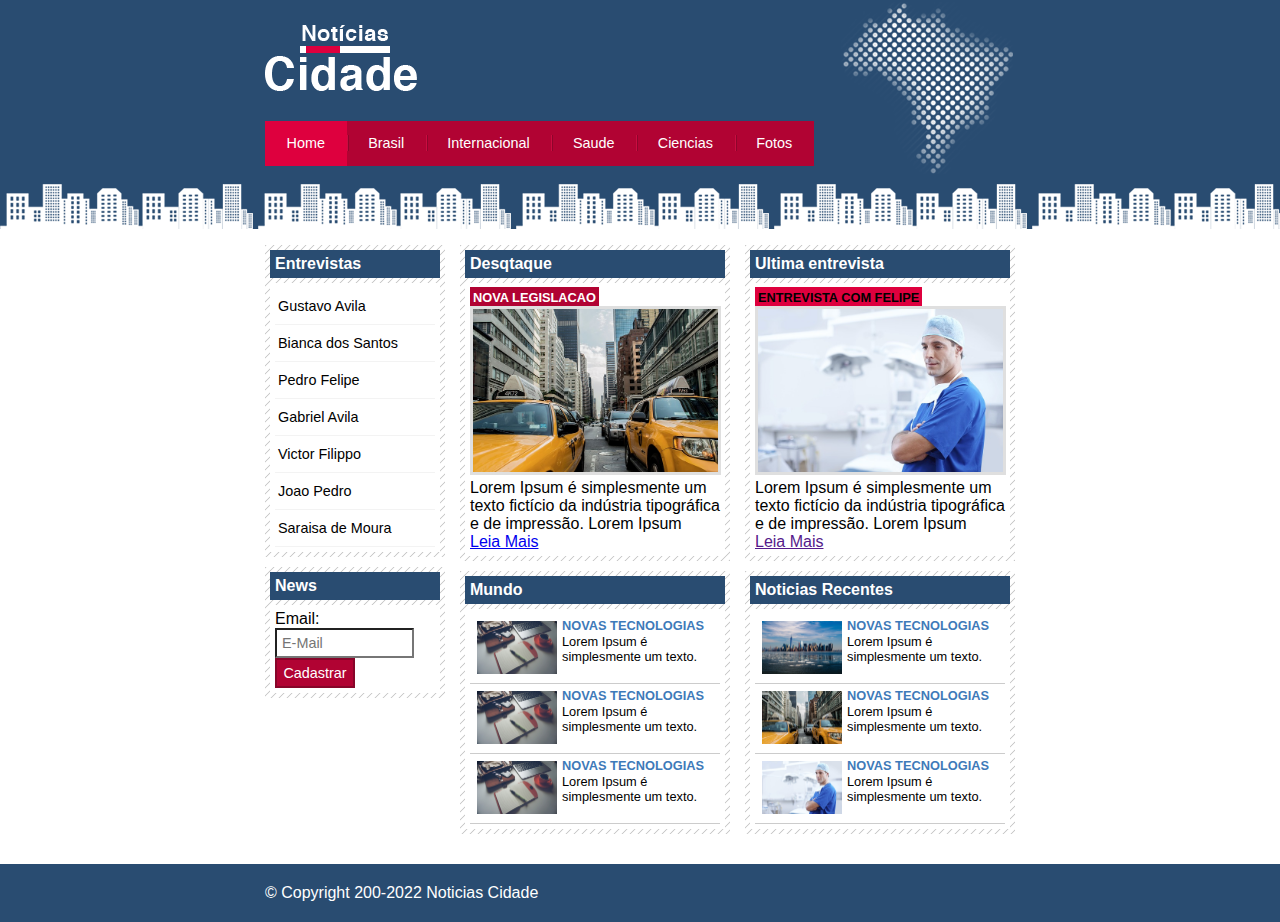
<file: index.html>
<!DOCTYPE html>
<html>
<head>
	<title>Noticias Cidade - Seu site de Noticias</title>
	<meta charset="utf-8">
	<!-- x -->
	<!-- Estilo customisado -->
	<link rel="stylesheet" type="text/css" href="css/estilo.css">
</head>
<body class="home">
	
	<div id="conteiner"><!-- Inicio container -->

		<div id="topo">

			<h1 class ="logo">Noticias Cidade</h1>

			<ul id="navegacao">
				<li class="primeiro">
					<a id="home" href="index.html">Home</a>
				</li>

				<li>
					<a id="brasil" href="brasil.html">Brasil</a>
				</li>

				<li>
					<a  id="internacional" href="internacional.html">Internacional</a>
				</li>

				<li>
					<a id="saude" href="saude.html">Saude</a>
				</li>

				<li>
					<a id="ciencias" href="ciencias.html">Ciencias</a>
				</li>

				<li>
					<a id="fotos" href="fotos.html">Fotos</a>
				</li>

			</ul><!-- Inicio Topo -->
		</div> <!-- Fim Topo -->

		<div id="conteudo"><!-- Inicio Conteudo -->
			
			<div id="primario">
				<div class="caixa destaque">

					<h2>Desqtaque</h2>

					<div class="caixa-conteudo">

						<h3>Nova legislacao</h3>

						<img class="imagem-principal" src="imagens/taxi.jpg" width="100%">

						<p>
						Lorem Ipsum é simplesmente um texto fictício da indústria tipográfica e de impressão. Lorem Ipsum
						</p>

						<a href="nova-legislacao.html">Leia Mais</a>

					</div>	
				</div>

				<div class="caixa">

					<h2>Mundo</h2>

					<div class="caixa-conteudo">

						<ul id="lista-noticias">
							<li>
								<a href="">
									<img src="imagens/tecnologia.jpg" width="80">
									<h3>Novas Tecnologias</h3>
									<p>Lorem Ipsum é simplesmente um texto.</p>
								</a>
							</li>
						</ul>

						<ul id="lista-noticias">
							<li>
								<a href="">
									<img src="imagens/tecnologia.jpg" width="80">
									<h3>Novas Tecnologias</h3>
									<p>Lorem Ipsum é simplesmente um texto.</p>
								</a>
							</li>
						</ul>

						<ul id="lista-noticias">
							<li>
								<a href="">
									<img src="imagens/tecnologia.jpg" width="80">
									<h3>Novas Tecnologias</h3>
									<p>Lorem Ipsum é simplesmente um texto.</p>
								</a>
							</li>
						</ul>

					</div>	
				</div>

			</div>



			<div id="secundario">
				<div class="caixa entrevista">

					<h2>Ultima entrevista</h2>

					<div class="caixa-conteudo">

						<h3>Entrevista com Felipe</h3>

						<img class="imagem-principal" src="imagens/doutor.jpg" width="100%">

						<p>
						Lorem Ipsum é simplesmente um texto fictício da indústria tipográfica e de impressão. Lorem Ipsum
						</p>

						<a href="">Leia Mais</a>
						
					</div>	
				</div>

				<div class="caixa">

					<h2>Noticias Recentes</h2>

					<div class="caixa-conteudo">

						<ul id="lista-noticias">
							<li>
								<a href="">
									<img src="imagens/cidade.jpg" width="80">
									<h3>Novas Tecnologias</h3>
									<p>Lorem Ipsum é simplesmente um texto.</p>
								</a>
							</li>
						</ul>

						<ul id="lista-noticias">
							<li>
								<a href="">
									<img src="imagens/taxi.jpg" width="80">
									<h3>Novas Tecnologias</h3>
									<p>Lorem Ipsum é simplesmente um texto.</p>
								</a>
							</li>
						</ul>

						<ul id="lista-noticias">
							<li>
								<a href="">
									<img src="imagens/doutor.jpg" width="80">
									<h3>Novas Tecnologias</h3>
									<p>Lorem Ipsum é simplesmente um texto.</p>
								</a>
							</li>
						</ul>

					</div>	
				</div>

			</div>
			<div id="lateral"> <!-- Inicio Lateral -->
				
				<div class="caixa"><!-- Inicio Caixa -->
					
					<h2>Entrevistas</h2>
					<div class="caixa-conteudo">
						<ul>
							<li>
								<a href="">Gustavo Avila</a>
							</li>
							<li>
								<a href="">Bianca dos Santos</a>
							</li>
							<li>
								<a href="">Pedro Felipe</a>
							</li>
							<li>
								<a href="">Gabriel Avila</a>
							</li>
							<li>
								<a href="">Victor Filippo</a>
							</li>
							<li>
								<a href="">Joao Pedro</a>
							</li>
							<li>
								<a href="">Saraisa de Moura</a>
							</li>
						</ul>
					</div>
				</div><!-- Fim Caixa -->

				<div class="caixa"><!-- Inicio Caixa -->
					
					<h2>News</h2>
					<div class="caixa-conteudo">
						
						<form>
							<div>
								<label>Email:</label>
								<input type="text" name="email" id="email" placeholder="E-Mail">
							</div>
							<div>
								<input class="submit" type="submit" value="Cadastrar">
							</div>

						</form>

					</div>
				</div><!-- Fim Caixa -->

			</div> <!-- Fim Lateral -->

		</div><!-- Fim Conteudo -->
		
	</div><!-- Fim Container -->

	<div id="container-rodape" style="clear: both;">
			<div id="rodape">
				&copy; Copyright 200-2022 Noticias Cidade
			</div>
	</div>

</body>
</html>
</file>
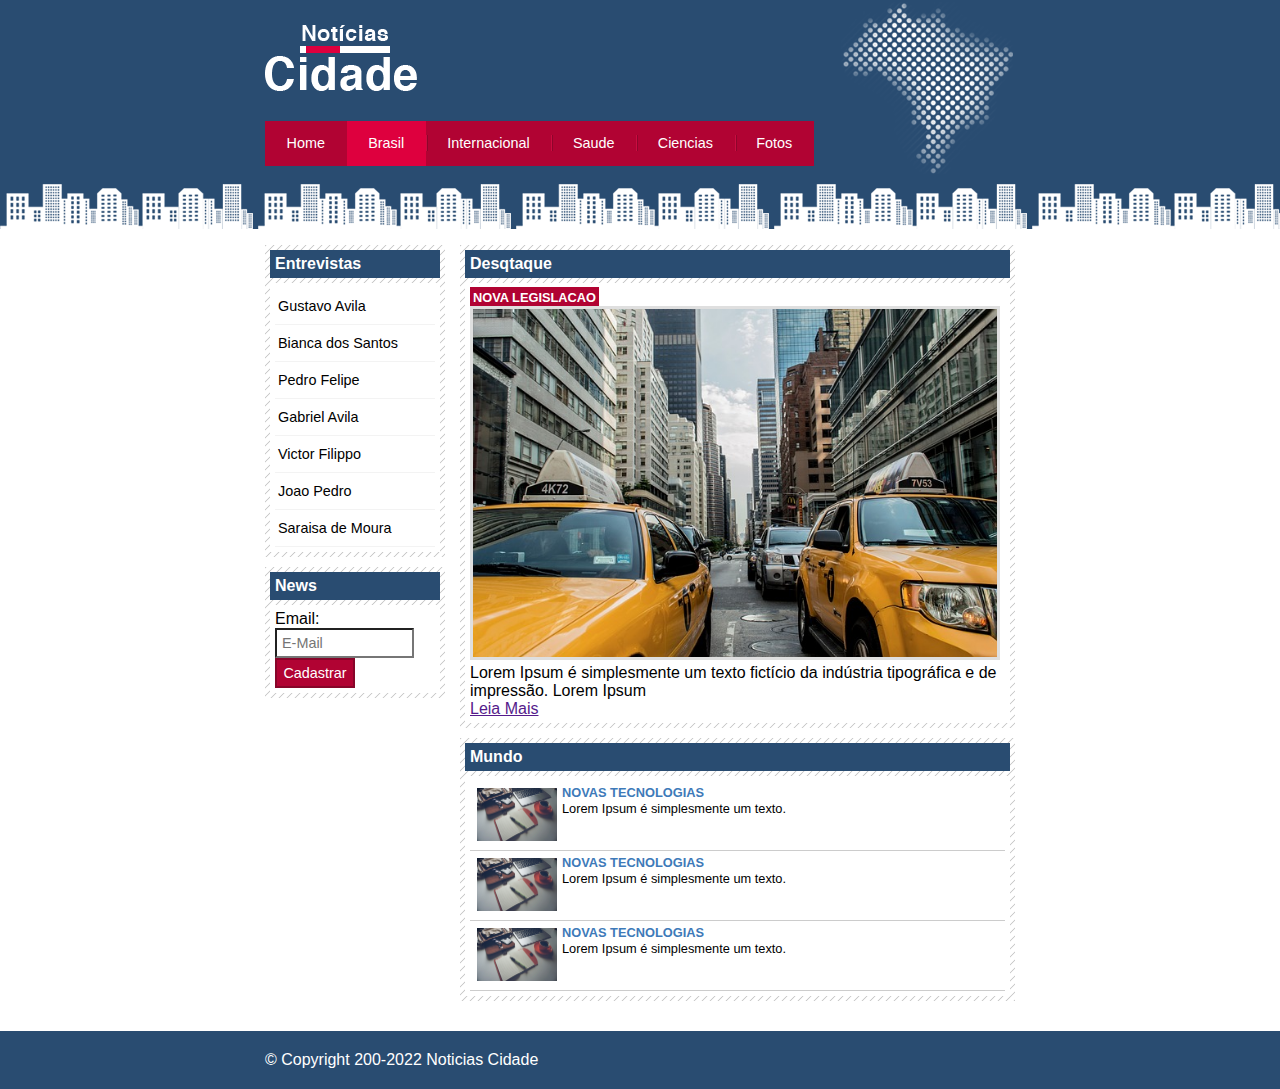
<file: brasil.html>
<!DOCTYPE html>
<html>
<head>
	<title>Noticias Cidade - Seu site de Noticias</title>
	<meta charset="utf-8">
	<!-- x -->
	<!-- Estilo customisado -->
	<link rel="stylesheet" type="text/css" href="css/estilo.css">
</head>
<body id="duas-colunas" class="brasil">
	
	<div id="conteiner"><!-- Inicio container -->

		<div id="topo">

			<h1 class ="logo">Noticias Cidade</h1>

			<ul id="navegacao">
				<li class="primeiro">
					<a id="home" href="index.html">Home</a>
				</li>

				<li>
					<a id="brasil" href="brasil.html">Brasil</a>
				</li>

				<li>
					<a  id="internacional" href="internacional.html">Internacional</a>
				</li>

				<li>
					<a id="saude" href="saude.html">Saude</a>
				</li>

				<li>
					<a id="ciencias" href="ciencias.html">Ciencias</a>
				</li>

				<li>
					<a id="fotos" href="fotos.html">Fotos</a>
				</li>

			</ul><!-- Inicio Topo -->
		</div> <!-- Fim Topo -->

		<div id="conteudo"><!-- Inicio Conteudo -->
			
			<div id="primario">
				<div class="caixa destaque">

					<h2>Desqtaque</h2>

					<div class="caixa-conteudo">

						<h3>Nova legislacao</h3>

						<img class="imagem-principal" src="imagens/taxi.jpg" width="100%">

						<p>
						Lorem Ipsum é simplesmente um texto fictício da indústria tipográfica e de impressão. Lorem Ipsum
						</p>

						<a href="">Leia Mais</a>

					</div>	
				</div>

				<div class="caixa">

					<h2>Mundo</h2>

					<div class="caixa-conteudo">

						<ul id="lista-noticias">
							<li>
								<a href="">
									<img src="imagens/tecnologia.jpg" width="80">
									<h3>Novas Tecnologias</h3>
									<p>Lorem Ipsum é simplesmente um texto.</p>
								</a>
							</li>
						</ul>

						<ul id="lista-noticias">
							<li>
								<a href="">
									<img src="imagens/tecnologia.jpg" width="80">
									<h3>Novas Tecnologias</h3>
									<p>Lorem Ipsum é simplesmente um texto.</p>
								</a>
							</li>
						</ul>

						<ul id="lista-noticias">
							<li>
								<a href="">
									<img src="imagens/tecnologia.jpg" width="80">
									<h3>Novas Tecnologias</h3>
									<p>Lorem Ipsum é simplesmente um texto.</p>
								</a>
							</li>
						</ul>

					</div>	
				</div>

			</div>

			<div id="lateral"> <!-- Inicio Lateral -->
				
				<div class="caixa"><!-- Inicio Caixa -->
					
					<h2>Entrevistas</h2>
					<div class="caixa-conteudo">
						<ul>
							<li>
								<a href="">Gustavo Avila</a>
							</li>
							<li>
								<a href="">Bianca dos Santos</a>
							</li>
							<li>
								<a href="">Pedro Felipe</a>
							</li>
							<li>
								<a href="">Gabriel Avila</a>
							</li>
							<li>
								<a href="">Victor Filippo</a>
							</li>
							<li>
								<a href="">Joao Pedro</a>
							</li>
							<li>
								<a href="">Saraisa de Moura</a>
							</li>
						</ul>
					</div>
				</div><!-- Fim Caixa -->

				<div class="caixa"><!-- Inicio Caixa -->
					
					<h2>News</h2>
					<div class="caixa-conteudo">
						
						<form>
							<div>
								<label>Email:</label>
								<input type="text" name="email" id="email" placeholder="E-Mail">
							</div>
							<div>
								<input class="submit" type="submit" value="Cadastrar">
							</div>

						</form>

					</div>
				</div><!-- Fim Caixa -->

			</div> <!-- Fim Lateral -->

		</div><!-- Fim Conteudo -->
		
	</div><!-- Fim Container -->

	<div id="container-rodape" style="clear: both;">
			<div id="rodape">
				&copy; Copyright 200-2022 Noticias Cidade
			</div>
	</div>

</body>
</html>
</file>
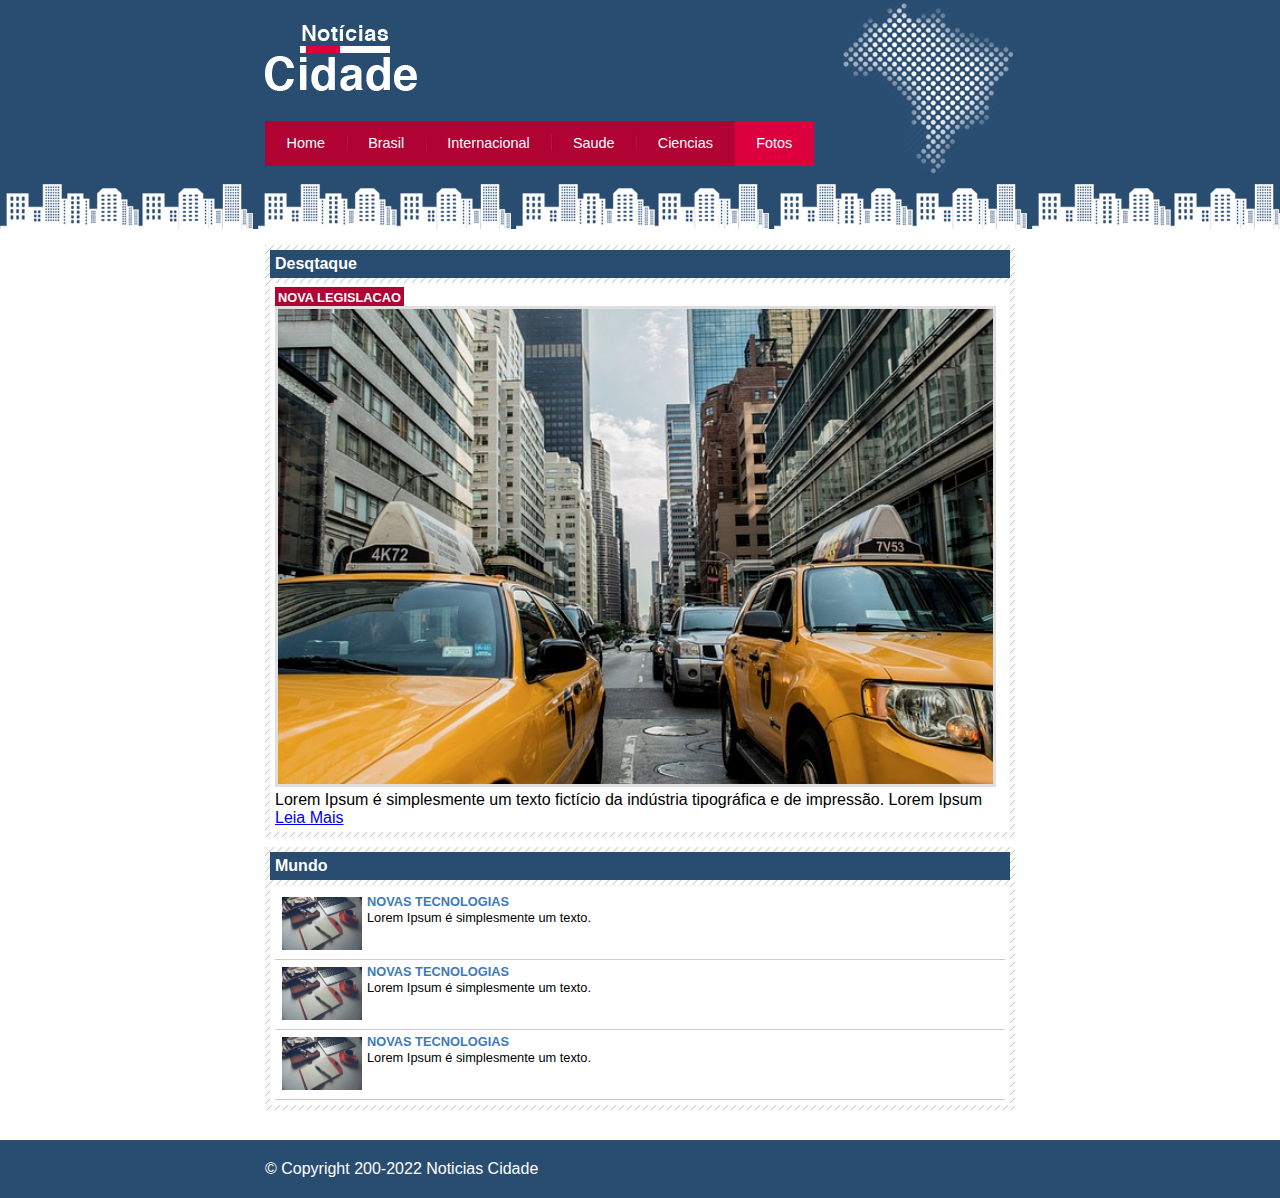
<file: fotos.html>
<!DOCTYPE html>
<html>
<head>
	<title>Noticias Cidade - Seu site de Noticias</title>
	<meta charset="utf-8">
	<!-- x -->
	<!-- Estilo customisado -->
	<link rel="stylesheet" type="text/css" href="css/estilo.css">
</head>
<body id="uma-coluna" class="fotos">
	
	<div id="conteiner"><!-- Inicio container -->

		<div id="topo">

			<h1 class ="logo">Noticias Cidade</h1>

			<ul id="navegacao">
				<li class="primeiro">
					<a id="home" href="index.html">Home</a>
				</li>

				<li>
					<a id="brasil" href="brasil.html">Brasil</a>
				</li>

				<li>
					<a  id="internacional" href="internacional.html">Internacional</a>
				</li>

				<li>
					<a id="saude" href="saude.html">Saude</a>
				</li>

				<li>
					<a id="ciencias" href="ciencias.html">Ciencias</a>
				</li>

				<li>
					<a id="fotos" href="fotos.html">Fotos</a>
				</li>

			</ul><!-- Inicio Topo -->
		</div> <!-- Fim Topo -->

		<div id="conteudo"><!-- Inicio Conteudo -->
			
			<div id="primario">
				<div class="caixa destaque">

					<h2>Desqtaque</h2>

					<div class="caixa-conteudo">

						<h3>Nova legislacao</h3>

						<img class="imagem-principal" src="imagens/taxi.jpg" width="100%">

						<p>
						Lorem Ipsum é simplesmente um texto fictício da indústria tipográfica e de impressão. Lorem Ipsum
						</p>

						<a href="nova-legislacao.html">Leia Mais</a>

					</div>	
				</div>

				<div class="caixa">

					<h2>Mundo</h2>

					<div class="caixa-conteudo">

						<ul id="lista-noticias">
							<li>
								<a href="">
									<img src="imagens/tecnologia.jpg" width="80">
									<h3>Novas Tecnologias</h3>
									<p>Lorem Ipsum é simplesmente um texto.</p>
								</a>
							</li>
						</ul>

						<ul id="lista-noticias">
							<li>
								<a href="">
									<img src="imagens/tecnologia.jpg" width="80">
									<h3>Novas Tecnologias</h3>
									<p>Lorem Ipsum é simplesmente um texto.</p>
								</a>
							</li>
						</ul>

						<ul id="lista-noticias">
							<li>
								<a href="">
									<img src="imagens/tecnologia.jpg" width="80">
									<h3>Novas Tecnologias</h3>
									<p>Lorem Ipsum é simplesmente um texto.</p>
								</a>
							</li>
						</ul>

					</div>	
				</div>

			</div>

		</div><!-- Fim Conteudo -->
		
	</div><!-- Fim Container -->

	<div id="container-rodape" style="clear: both;">
			<div id="rodape">
				&copy; Copyright 200-2022 Noticias Cidade
			</div>
	</div>

</body>
</html>
</file>
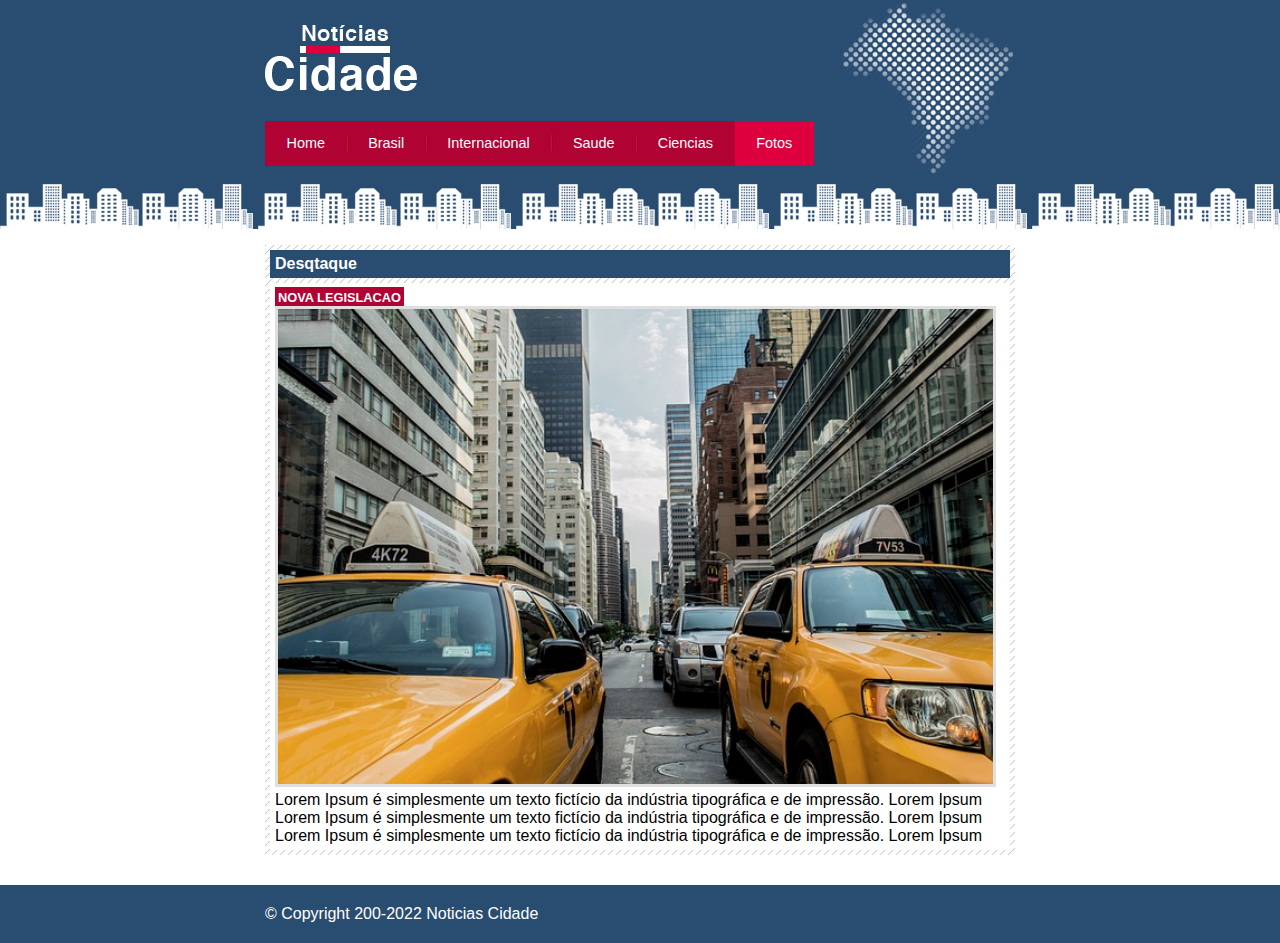
<file: nova-legislacao.html>
<!DOCTYPE html>
<html>
<head>
	<title>Noticias Cidade - Seu site de Noticias</title>
	<meta charset="utf-8">
	<!-- x -->
	<!-- Estilo customisado -->
	<link rel="stylesheet" type="text/css" href="css/estilo.css">
</head>
<body id="uma-coluna" class="fotos">
	
	<div id="conteiner"><!-- Inicio container -->

		<div id="topo">

			<h1 class ="logo">Noticias Cidade</h1>

			<ul id="navegacao">
				<li class="primeiro">
					<a id="home" href="index.html">Home</a>
				</li>

				<li>
					<a id="brasil" href="brasil.html">Brasil</a>
				</li>

				<li>
					<a  id="internacional" href="internacional.html">Internacional</a>
				</li>

				<li>
					<a id="saude" href="saude.html">Saude</a>
				</li>

				<li>
					<a id="ciencias" href="ciencias.html">Ciencias</a>
				</li>

				<li>
					<a id="fotos" href="fotos.html">Fotos</a>
				</li>

			</ul><!-- Inicio Topo -->
		</div> <!-- Fim Topo -->

		<div id="conteudo"><!-- Inicio Conteudo -->
			
			<div id="primario">
				<div class="caixa destaque">

					<h2>Desqtaque</h2>

					<div class="caixa-conteudo">

						<h3>Nova legislacao</h3>

						<img class="imagem-principal" src="imagens/taxi.jpg" width="100%">

						<p>
						Lorem Ipsum é simplesmente um texto fictício da indústria tipográfica e de impressão. Lorem Ipsum
						</p>
						<p>
						Lorem Ipsum é simplesmente um texto fictício da indústria tipográfica e de impressão. Lorem Ipsum
						</p>
						<p>
						Lorem Ipsum é simplesmente um texto fictício da indústria tipográfica e de impressão. Lorem Ipsum
						</p>

					</div>	
				</div>
			</div>

		</div><!-- Fim Conteudo -->
		
	</div><!-- Fim Container -->

	<div id="container-rodape" style="clear: both;">
			<div id="rodape">
				&copy; Copyright 200-2022 Noticias Cidade
			</div>
	</div>

</body>
</html>
</file>
<file: css/estilo.css>
/*Estrutura do Site*/
*{
margin:0;
padding:0;
}

body{
	font-family: "Trebuchet MS", "Helvetica", sans-serif;
	background: #fff url(../imagens/fundo.png) repeat-x;
}
#conteiner {
	width: 750px;
	margin: 0 auto;
}
#topo {
	height: 150px;
	background: url(../imagens/detalhe-topo.png) no-repeat right top;
	padding-top: 25px;
	
}	
.logo{
	width: 152px;
	height: 66px;
	background: url(../imagens/logo.png) no-repeat center;
	text-indent: -3000px
}

/*Barra de Navegacao*/
a: link, a: visited{
	color: #b10333;
	padding: 2px;
}
a: hover{
	color: #e50040;
}

ul{
	margin: 0px;
	padding: 0px;
	list-style: none;
}
#topo ul{
	background: #b10333;
	margin-top: 30px; 
	float: left;
}
#topo ul li{
	float: left;
}
#topo ul a{
	font-size: 0.9em;
	display: block;
	padding: 0.5em 1.5em;
	line-height: 2.1em;
	text-decoration: none;
	color: #fff;
	background: url(../imagens/divisor.png) no-repeat left center;
}
#topo ul .primeiro a{
	background: none;
}
#topo ul a:hover{
	color: #69001d;
}
body.home #navegacao a#home,
body.brasil #navegacao a#brasil,
body.intenacional #navegacao a#internacional,
body.saude #navegacao a#saude,
body.ciencias #navegacao a#ciencias,
body.fotos #navegacao a#fotos{
	color: #fff;
	background: #de003e;
	cursor: text;
}


/* Configura layout de tres colunas */
#conteudo{
	margin-top:60px; 
	background: #f5f5f5; 
}

#lateral{
	width: 180px;
	float: left;
	margin: 0 0 20px -750px;
}

#primario{
	width: 270px;
	margin: 0 0 20px 195px;
	float: left; 

}

#duas-colunas #primario{
	width: 555px;
}

#uma-coluna #primario{
	width: 750px;
	margin: 0 0 20px 0;
}

#secundario{
	width: 270px;
	float: left;
	margin: 0 0 20px 15px;

}

/* Caixa */
.caixa{
	margin: 10px 0;
	padding: 5px;
	background: #f3f3f3 url(..//imagens/fundo-caixa.png);
}

h2{
	font-size: 1em;
	background: #294c71;
	color: #fff;
	padding: 5px;
}

.caixa-conteudo{
	background: #fff;
	padding: 5px;
	margin-top: 5px; 
}

/* Formatar menus laterais */
#lateral ul a{

	font-size: 0.9em;
	padding: 3px;
	display: block;
	line-height: 30px;
	color: #000;
	text-decoration: none;
	border-bottom: 1px solid #f3f3f3

}
#lateral ul a:hover{
	background: #f9f9f9 url(..//imagens/marcador.png) no-repeat left center;
	padding-left: 20px; 
	color: #a1a1a1;

}

/* Formatando formularios */

label{

	display: block;
	cursor: pointer;
}

input{
	padding: 5px;
	width: 125px;
	font-size: 0.9em;
	background-color: #fff;
}
input.submit{
	width: 80px;
	color: #fff;
	background-color: #b10333;
	border: 2px solid #870529;
}
/* Formatar imagens */

img.imagem-principal{
	width: 98%;
	border: 3px solid #dfdfdf;
}
/* Formatando cabeçalhos */
h3{
	text-transform: uppercase;
	display: inline;
	font-size: 0.8em;
	padding: 3px;
}
.destaque h3{
	background: #b10333;
	color: #fff;
}

.entrevista h3{
	background: #de003e;
}

/* Formatando lista de noticias */
#lista-noticias{
	padding: 2px;
	border-bottom: 1px solid #ccc ;
	height: 65px;
}

#lista-noticias li a img{
	float: left;
	margin: 5px;
}

#lista-noticias li a{
	text-decoration: none;
}

#lista-noticias li a h3{
	font-size: 0.8em;
	padding: 0;
	color: #3e7ab9;
}

#lista-noticias li a p{
	font-size: 0.8em;
	color: #000;
}

#lista-noticias li:hover{
	background: #eee;
	cursor: pointer;
	padding: 0.1em;
	height: 62px;
}


/* Rodape */
#container-rodape{
	background: #294c71;
	padding: 20px;
}
#rodape{
	width: 750px;
	margin: 0 auto;
	color: #fff;
}
</file>
